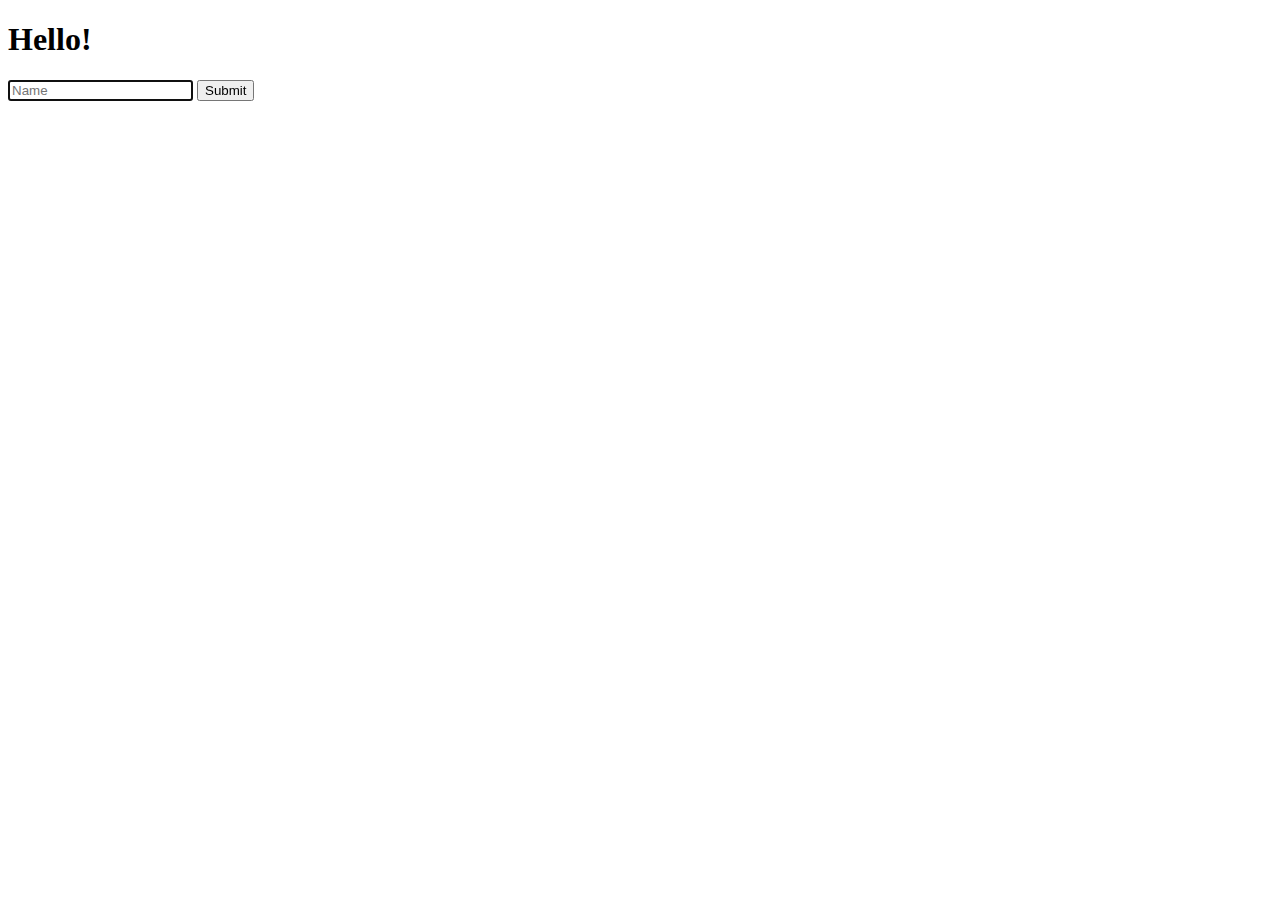
<file: hello.html>
<!DOCTYPE html>
<html lang="en">

<head>
        <title>Hello!</title>
        <script>
            document.addEventListener('DOMContentLoaded', function() {
                document.querySelector('form').onsubmit = function() {
                    const name = document.querySelector('#name').value;
                    // alert(`Hello, ${name}!`);
                    event.preventDefault();
                    document.querySelector('h1').innerHTML = `Hello ${name}`;
                };
            });
        </script>
    </head>
    <body>
        <h1>Hello!</h1>
        <form>
            <input autofocus="" id="name" placeholder="Name" type="text">
            <input type="submit">
        </form>
    

</body></html>
</file>
